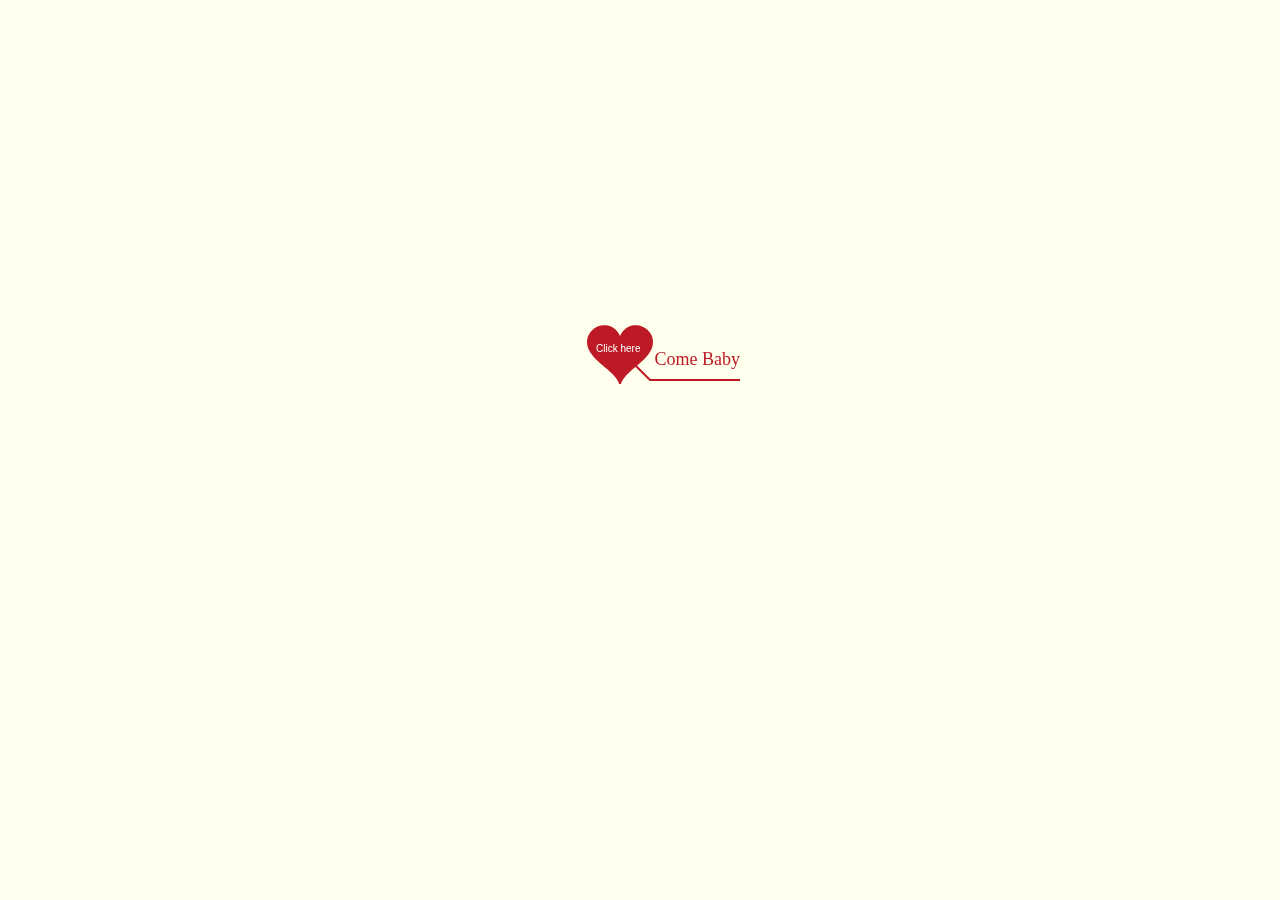
<file: index2.html>
﻿<!DOCTYPE html PUBLIC "-//W3C//DTD XHTML 1.0 Strict//EN" "http://www.w3.org/TR/xhtml1/DTD/xhtml1-strict.dtd">
<html xml:lang="en" xmlns="http://www.w3.org/1999/xhtml">

<head>
    <meta http-equiv="Content-Type" content="text/html; charset=UTF-8">
    <link rel="icon" type="image/png" href="image/favicon.ico">
    <title>♥ Anh Yêu Em ♥</title>
    <link type="text/css" rel="stylesheet" href="./renxi/default.css">
    <script type="text/javascript" src="./renxi/jquery.min.js"></script>
    <script type="text/javascript" src="./renxi/jscex.min.js"></script>
    <script type="text/javascript" src="./renxi/jscex-parser.js"></script>
    <script type="text/javascript" src="./renxi/jscex-jit.js"></script>
    <script type="text/javascript" src="./renxi/jscex-builderbase.min.js"></script>
    <script type="text/javascript" src="./renxi/jscex-async.min.js"></script>
    <script type="text/javascript" src="./renxi/jscex-async-powerpack.min.js"></script>
    <script type="text/javascript" src="./renxi/functions.js" charset="utf-8"></script>
    <script type="text/javascript" src="./renxi/love.js" charset="utf-8"></script>
    <style type="text/css">

        #wrap{
            position: relative;
        }
        .clickHere{
            position: absolute;
            left: 46%;
            top: 49%;
            font-size: 10px;
            color: white;
            
        }
    </style>
</head>

<body>
    <audio autoplay="autoplay">
        <source src="music/I-Do-911.mp3" type="audio/mp3" />
    </audio>
    <div id="main">
        <div id="error">Trình duyệt của bạn không được hỗ trợ. Để được hỗ trợ liên hệ: phantanduy123@gmail.com. Hoặc sử
            dụng (<a href="http://www.google.cn/chrome">Chrome</a>) và (<a
                href="http://firefox.com/download/">Firefox</a>)</div>
        <div id="wrap">
            <div id="text">
                <div id="code">
                    <font color="#0000FF"><span class="say">Chào em yêu!</span><br>
                        <span class="say"> </span><br>
                        <span class="say">Em là người con gái anh yêu nhất :)</span><br>
                        <span class="say">Em xinh đẹp nhất !</span><br>
                        <span class="say">Em đáng yêu nhất !</span><br>
                        <span class="say">Em cũng yêu anh nhất !</span><br>
                        <span class="say">Em là một điều may mắn trong cuộc sống của anh...</span><br>
                        <span class="say">..."Có em, anh sẽ chẳng cần điều gì khác ngoài em"</span><br>
                        <span class="say">Yêu em cho đến khi nào anh không còn tồn tại ♥</span><br>
                        <span class="say">Hãy cứ tin em nhé! 'Ta sẽ có một chuyến đi thật dài và đích đến là hôn
                            nhân'</span><br>
                        <span class="say"> </span><br>
                        <span class="say"><span class="space"></span>♥ Anh yêu em thật nhiều ! ♥</span>
                    </font>
                    </p>
                </div>
            </div>
            <div id="clock-box">
                <span class="STYLE1"></span>
                <font color="#FF0000">Hữu Chinh ♥ Thanh Trúc</font>
            </div>
            <canvas id="canvas" width="1100" height="680"></canvas>
            <small class="clickHere">Click here</small>
        </div>

    </div>


    <script>
        (function () {
            var canvas = $('#canvas');

            if (!canvas[0].getContext) {
                $("#error").show();
                return false;
            }

            var width = canvas.width();
            var height = canvas.height();
            canvas.attr("width", width);
            canvas.attr("height", height);
            var opts = {
                seed: {
                    x: width / 2 - 20,
                    color: "rgb(190, 26, 37)",
                    scale: 2
                },
                branch: [
                    [535, 680, 570, 250, 500, 200, 30, 100, [
                        [540, 500, 455, 417, 340, 400, 13, 100, [
                            [450, 435, 434, 430, 394, 395, 2, 40]
                        ]],
                        [550, 445, 600, 356, 680, 345, 12, 100, [
                            [578, 400, 648, 409, 661, 426, 3, 80]
                        ]],
                        [539, 281, 537, 248, 534, 217, 3, 40],
                        [546, 397, 413, 247, 328, 244, 9, 80, [
                            [427, 286, 383, 253, 371, 205, 2, 40],
                            [498, 345, 435, 315, 395, 330, 4, 60]
                        ]],
                        [546, 357, 608, 252, 678, 221, 6, 100, [
                            [590, 293, 646, 277, 648, 271, 2, 80]
                        ]]
                    ]]
                ],
                bloom: {
                    num: 700,
                    width: 1080,
                    height: 650,
                },
                footer: {
                    width: 1200,
                    height: 5,
                    speed: 10,
                }
            }

            var tree = new Tree(canvas[0], width, height, opts);
            var seed = tree.seed;
            var foot = tree.footer;
            var hold = 1;

            canvas.click(function (e) {
                $('.clickHere').hide();
                var offset = canvas.offset(), x, y;
                x = e.pageX - offset.left;
                y = e.pageY - offset.top;
                if (seed.hover(x, y)) {
                    hold = 0;
                    canvas.unbind("click");
                    canvas.unbind("mousemove");
                    canvas.removeClass('hand');
                }
            }).mousemove(function (e) {
                var offset = canvas.offset(), x, y;
                x = e.pageX - offset.left;
                y = e.pageY - offset.top;
                canvas.toggleClass('hand', seed.hover(x, y));
            });

            var seedAnimate = eval(Jscex.compile("async", function () {
                seed.draw();
                while (hold) {
                    $await(Jscex.Async.sleep(10));
                }
                while (seed.canScale()) {
                    seed.scale(0.95);
                    $await(Jscex.Async.sleep(10));
                }
                while (seed.canMove()) {
                    seed.move(0, 2);
                    foot.draw();
                    $await(Jscex.Async.sleep(10));
                }
            }));

            var growAnimate = eval(Jscex.compile("async", function () {
                do {
                    tree.grow();
                    $await(Jscex.Async.sleep(10));
                } while (tree.canGrow());
            }));

            var flowAnimate = eval(Jscex.compile("async", function () {
                do {
                    tree.flower(2);
                    $await(Jscex.Async.sleep(10));
                } while (tree.canFlower());
            }));

            var moveAnimate = eval(Jscex.compile("async", function () {
                tree.snapshot("p1", 240, 0, 610, 680);
                while (tree.move("p1", 500, 0)) {
                    foot.draw();
                    $await(Jscex.Async.sleep(10));
                }
                foot.draw();
                tree.snapshot("p2", 500, 0, 610, 680);

                canvas.parent().css("background", "url(" + tree.toDataURL('image/png') + ")");
                canvas.css("background", "#ffe");
                $await(Jscex.Async.sleep(300));
                canvas.css("background", "none");
            }));

            var jumpAnimate = eval(Jscex.compile("async", function () {
                var ctx = tree.ctx;
                while (true) {
                    tree.ctx.clearRect(0, 0, width, height);
                    tree.jump();
                    foot.draw();
                    $await(Jscex.Async.sleep(25));
                }
            }));

            var textAnimate = eval(Jscex.compile("async", function () {
                var together = new Date();
                together.setFullYear(2016, 04, 10);
                together.setHours(0);
                together.setMinutes(0);
                together.setSeconds(0);
                together.setMilliseconds(0);

                $("#code").show().typewriter();
                $("#clock-box").fadeIn(500);
                while (true) {
                    timeElapse(together);
                    $await(Jscex.Async.sleep(1000));
                }
            }));

            var runAsync = eval(Jscex.compile("async", function () {
                $await(seedAnimate());
                $await(growAnimate());
                $await(flowAnimate());
                $await(moveAnimate());

                textAnimate().start();

                $await(jumpAnimate());
            }));

            runAsync().start();
        })();

    </script>
    <div style="text-align:center;margin:50px 0; font:normal 14px/24px 'Tahoma';">
    </div>

    <audio id="player" autoplay loop>
        <source src="./music/I-Do-911.mp3" type="audio/mp3">
    </audio>
</body>

</html>
</file>
<file: renxi/default.css>
body{margin:0;padding:0;background:#ffe;font-size:14px;font-family:'微软雅黑','宋体',sans-serif;color:#231F20;overflow:auto}
a {color:#000;font-size:14px;}
#main{width:100%;}
#wrap{position:relative;margin:0 auto;width:1100px;height:680px;margin-top:10px;}
#text{width:400px;height:425px;left:60px;top:80px;position:absolute;}
#code{display:none;font-size:16px;}
#clock-box {position:absolute;left:60px;top:550px;font-size:28px;display:none;}
#clock-box a {font-size:28px;text-decoration:none;}
#clock{margin-left:48px;}
#clock .digit {font-size:64px;}
#canvas{margin:0 auto;width:1100px;height:680px;}
#error{margin:0 auto;text-align:center;margin-top:60px;display:none;}
.hand{cursor:pointer;}
.say{margin-left:5px;}
.space{margin-right:150px;}
</file>
